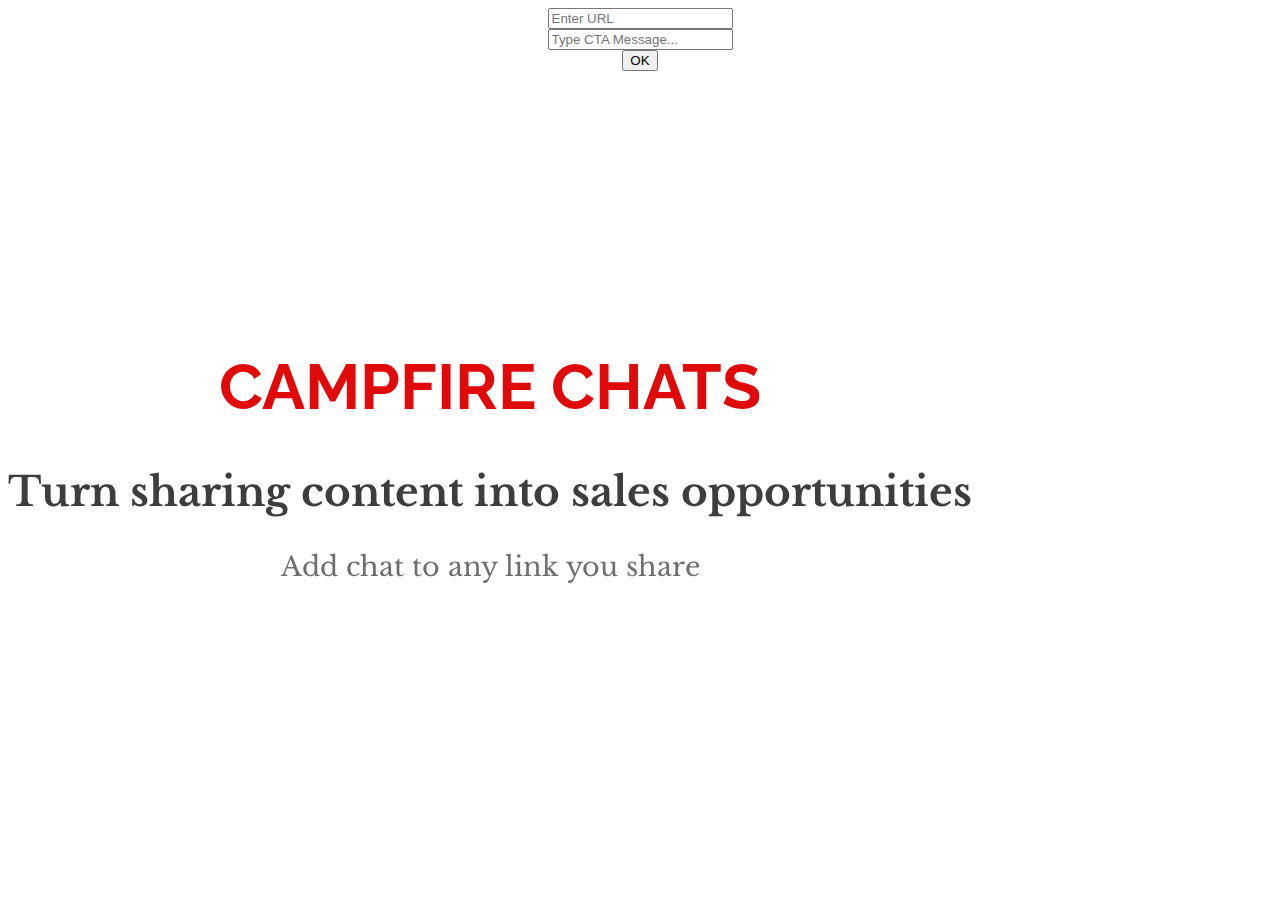
<file: f/index.html>
<html>
   <head>
      <title>Campfire Chat Homepage</title>
      <meta name="viewport" content="width=device-width, initial-scale=1.0">
      <meta name="description" content="Create Real Sales Opportunities on Any Link You Share.">
      <link href="https://fonts.googleapis.com/css?family=Libre+Baskerville:700|Raleway:900" rel="stylesheet">
      <link rel="stylesheet" href="https://maxcdn.bootstrapcdn.com/bootstrap/4.0.0-beta.3/css/bootstrap.min.css" integrity="sha384-Zug+QiDoJOrZ5t4lssLdxGhVrurbmBWopoEl+M6BdEfwnCJZtKxi1KgxUyJq13dy" crossorigin="anonymous">
      <script src="https://code.jquery.com/jquery-3.2.1.min.js"></script>
   </head>
   <style type="text/css">
      body{
      text-align: center;
      font-family: 'Libre Baskerville', serif;
      font-size: 3vmin;
      color: #3D3D3D
      }
      h1{
      font-family: 'Raleway', sans-serif;
      font-size: 5vw;
      color:#DF0A09;
      }
      p{
      color: #6E6E6E
      }
      .container {
      height: 100%!important;
      max-width: 100%!important;
      display: flex;
      position: fixed;
      align-items: center;
      justify-content: center;
      margin: 0px;
      padding: 0px;
      }
      ._30ss{
      display: block;
      }
   </style>
   <body>
      <div class="container">
         <div>
            <h1>CAMPFIRE CHATS</h1>
            <h2>Turn sharing content into sales opportunities</h2>
            <p>Add chat to any link you share</p>
         </div>
      </div>
      <div class="fixed-bottom">
      <div class="bottom-navbar">
        <div class="row">
          <div class="col-md-11">
            <div class="form-group">
              <input id="url" class="form-control" placeholder="Enter URL"/>
            </div>
            <div class="form-group">
              <input id="msg" class="form-control" placeholder="Type CTA Message..."/>
            </div>
          </div>
          <div class="col-md-1">
            <input id="submit" type="button" class="btn btn-success" value="OK"/>
          </div>
        </div>
      </div>
      </div>
   </body>
   <script type="text/javascript">
    $(document).ready(function(){
      $("#submit").click(function(){
        var url = $("#url").val();
        if(url != ""){
          $(location).attr('href', '/f/result.php?url=' + url);
        }
      });
    });
  </script>
</html>
</file>
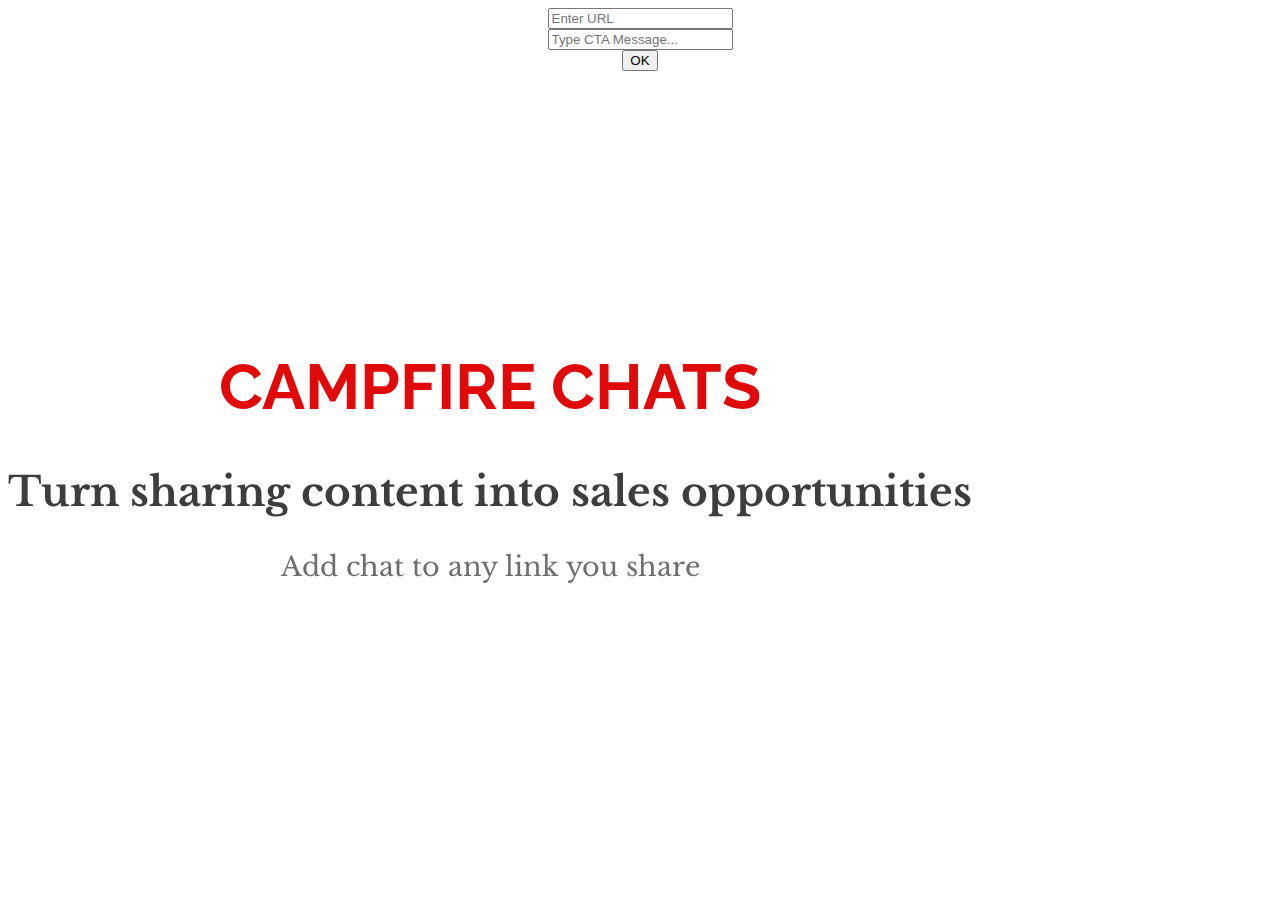
<file: g/index.html>
<html>
   <head>
      <title>Campfire Chat Homepage</title>
      <meta name="viewport" content="width=device-width, initial-scale=1.0">
      <meta name="description" content="Create Real Sales Opportunities on Any Link You Share.">
      <link href="https://fonts.googleapis.com/css?family=Libre+Baskerville:700|Raleway:900" rel="stylesheet">
      <link rel="stylesheet" href="https://maxcdn.bootstrapcdn.com/bootstrap/4.0.0-beta.3/css/bootstrap.min.css" integrity="sha384-Zug+QiDoJOrZ5t4lssLdxGhVrurbmBWopoEl+M6BdEfwnCJZtKxi1KgxUyJq13dy" crossorigin="anonymous">
      <script src="https://code.jquery.com/jquery-3.2.1.min.js"></script>
   </head>
   <style type="text/css">
      body{
      text-align: center;
      font-family: 'Libre Baskerville', serif;
      font-size: 3vmin;
      color: #3D3D3D
      }
      h1{
      font-family: 'Raleway', sans-serif;
      font-size: 5vw;
      color:#DF0A09;
      }
      p{
      color: #6E6E6E
      }
      .container {
      height: 100%!important;
      max-width: 100%!important;
      display: flex;
      position: fixed;
      align-items: center;
      justify-content: center;
      margin: 0px;
      padding: 0px;
      }
      ._30ss{
      display: block;
      }
   </style>
   <body>
      <div class="container">
         <div>
            <h1>CAMPFIRE CHATS</h1>
            <h2>Turn sharing content into sales opportunities</h2>
            <p>Add chat to any link you share</p>
         </div>
      </div>
      <div class="fixed-bottom">
      <div class="bottom-navbar">
        <div class="row">
          <div class="col-md-11">
            <div class="form-group">
              <input id="url" class="form-control" placeholder="Enter URL"/>
            </div>
            <div class="form-group">
              <input id="msg" class="form-control" placeholder="Type CTA Message..."/>
            </div>
          </div>
          <div class="col-md-1">
            <input id="submit" type="button" class="btn btn-success" value="OK"/>
          </div>
        </div>
      </div>
      </div>
   </body>
   <script type="text/javascript">
    $(document).ready(function(){
      $("#submit").click(function(){
        var url = $("#url").val();
        if(url != ""){
          $(location).attr('href', '/g/result.php?url=' + url);
        }
      });
    });
  </script>
</html>
</file>
